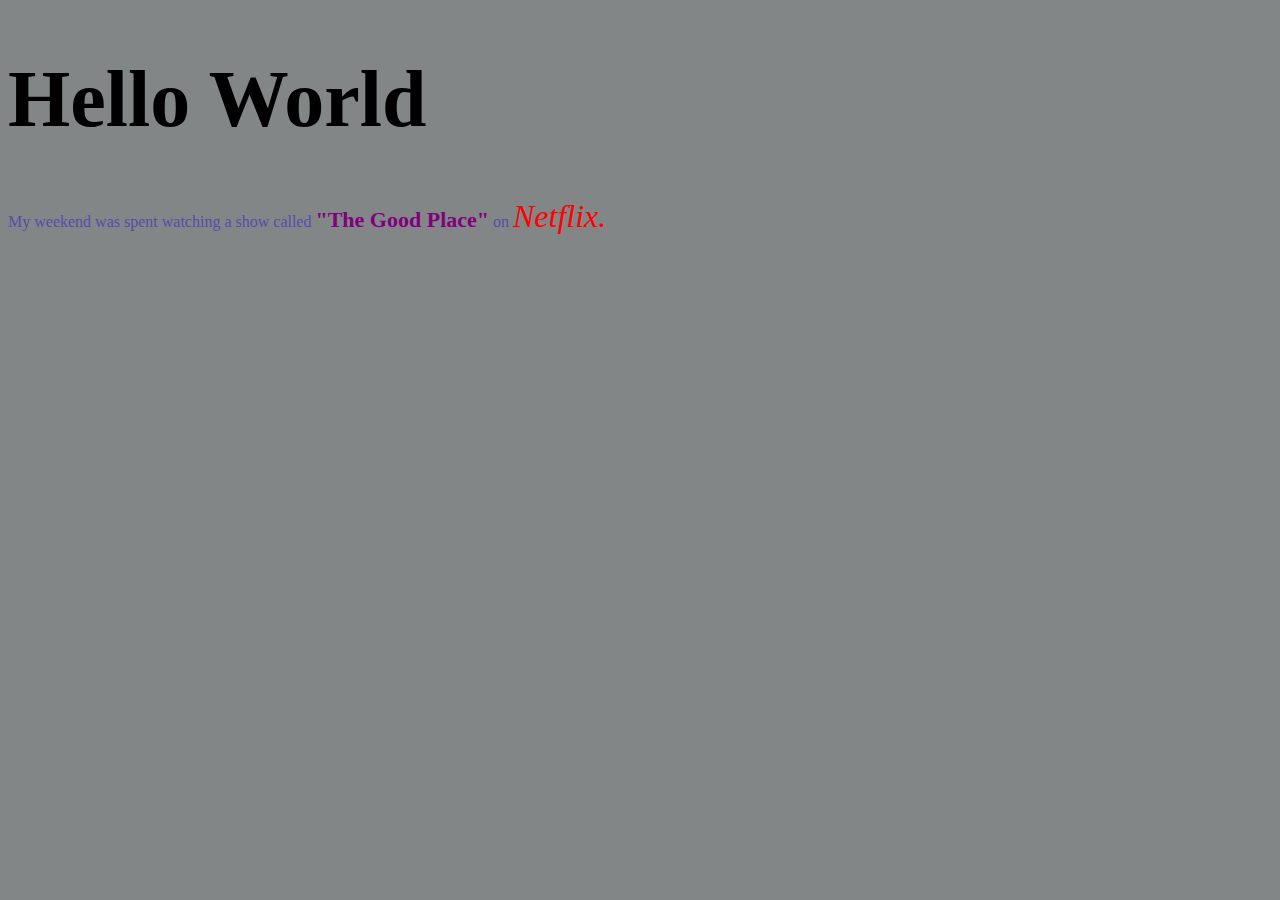
<file: index.html>
<!doctype html>
<html lang="en">
<head>
<meta charset="utf-8">
<title>My first page</title>
<link href="css/style.css" rel="stylesheet" type="text/css">
</head>
<body>
<header>
</header>

<nav></nav>
	
<main>
<h1>Hello World</h1>

<p> My weekend was spent watching a show called <strong>"The Good Place"</strong> on <em>Netflix.</em></p>
	<p></p>
 </main>

<footer>
</footer>
</body>
</html>
</file>
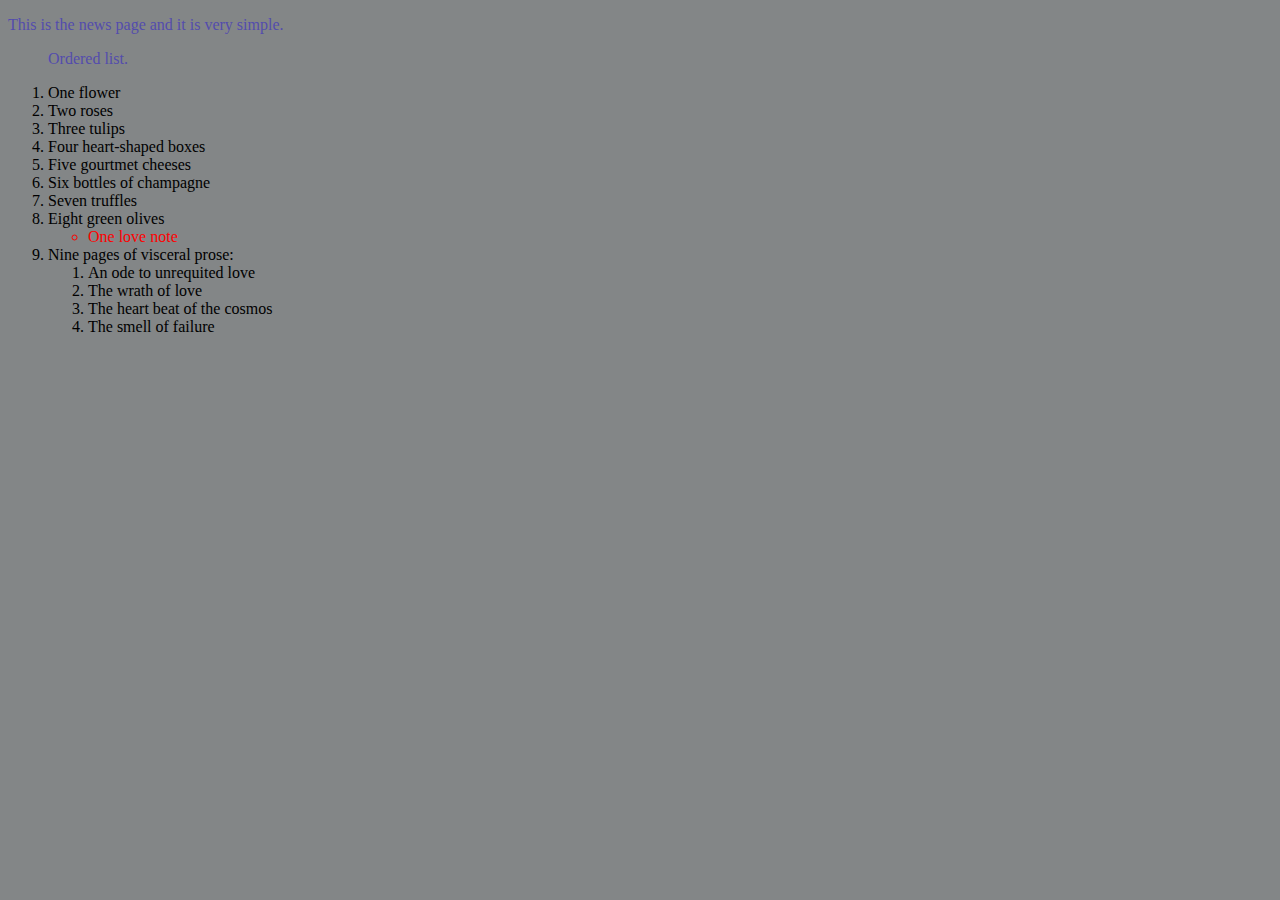
<file: news.html>
<!doctype html>
<html>
<head>
<meta charset="utf-8">
<title>news</title>
<link href="css/style.css" rel="stylesheet" type="text/css">
</head>

<body>
	<p>This is the news page and it is very simple.</p>
	<ol>
		<p>Ordered list.</p>
	<li>One flower</li>
	<li>Two roses</li>
	<li>Three tulips</li>
	<li>Four heart-shaped boxes</li>
	<li>Five gourtmet cheeses</li>
	<li>Six bottles of champagne</li>
	<li>Seven truffles</li>
	<li>Eight green olives</li>	
	<ul>
		<li>One love note</li>
		</ul>
	<li>Nine pages of visceral prose:
		
		<ol>
		<li>An ode to unrequited love</li>
		<li>The wrath of love</li>
		<li>The heart beat of the cosmos</li>
		<li>The smell of failure</li>	
		</ol>
		</li>
		
	</ol>
</body>
</html>
</file>
<file: css/style.css>
@charset "utf-8";
/* CSS Document */

body {
	
  background-color:#838687;
  font-family: Veranda, "sans-serif";
  color: black;
}

p { 

	color: #534CAD;

}

em { 
	color: red;
	font: Cambria, "Hoefler Text", "Liberation Serif", Times, "Times New Roman", "serif";
	font-size: 32px;
}



strong { 
	color: purple;
	font-size: 22px;
}

h1 { 
 font-size: 80px;	
	
}

ul {
	color: red;
}
</file>
